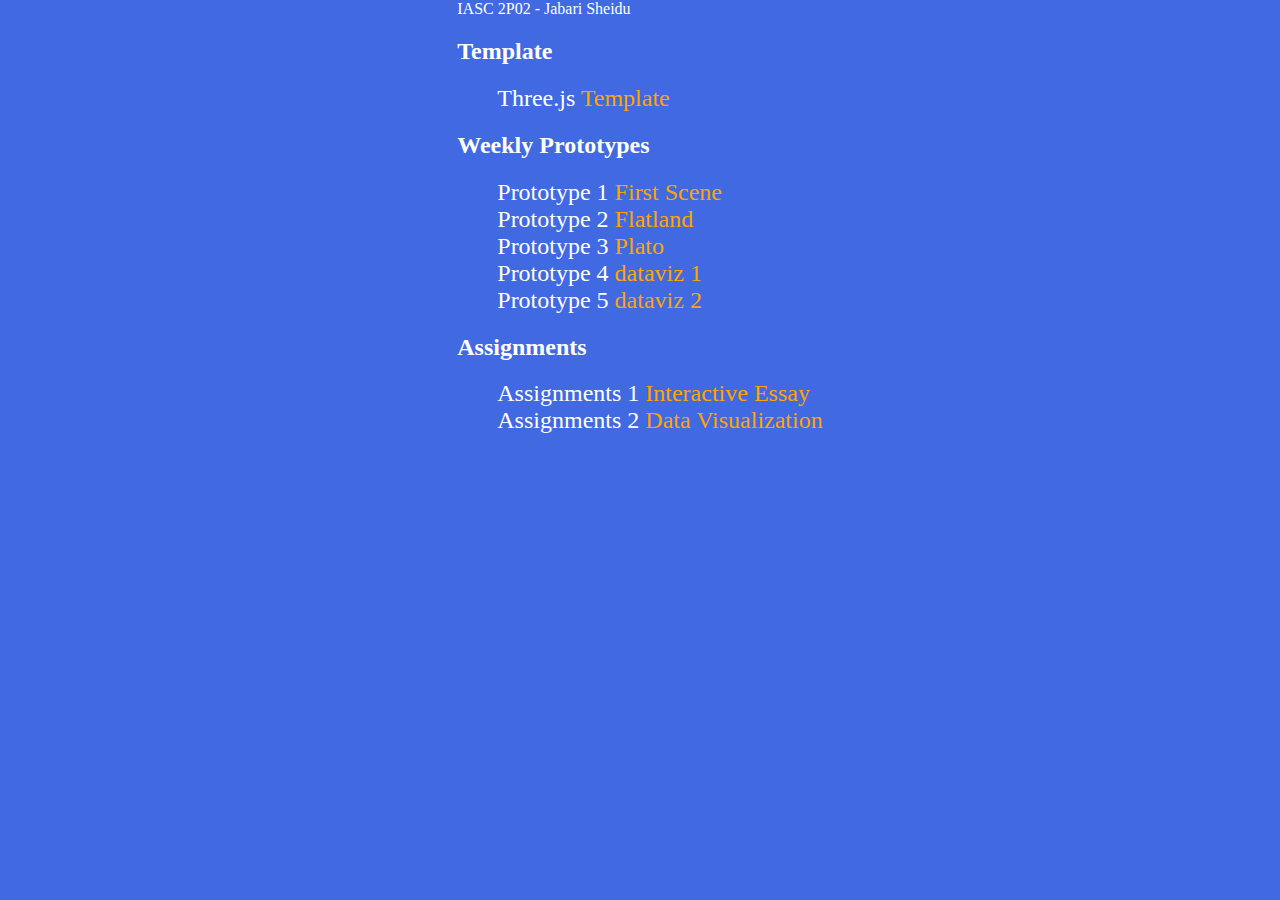
<file: index.html>
<!DOCTYPE html>
<head>
    <title>IASC 2P02 - Jabari Sheidu</title>

    <!-- css -->
     <link rel="stylesheet" href="style.css">
</head>
<body>
    <hi>IASC 2P02 - Jabari Sheidu</hi>

    <h2> Template</h2>
    <ul>
        <li>Three.js <a href="template/">Template</a> </li>
    </ul>

    <h2>Weekly Prototypes</h2>
    <ul>
        <li>Prototype 1 <a href="prototype1/">First Scene</a></li>
        <li>Prototype 2 <a href="prototype2/">Flatland</a></li>
        <li>Prototype 3 <a href="prototype3/">Plato</a></li>
        <li>Prototype 4 <a href="prototype4/">dataviz 1</a></li>
        <li>Prototype 5 <a href="prototype5/">dataviz 2</a></li>
    </ul>

    <h2>Assignments</h2>
    <ul>
        <li>Assignments 1 <a href="assignment1/">Interactive Essay</a></li>
        <li>Assignments 2 <a href="assignment2/">Data Visualization</a></li>
    </ul>
</body>
</file>
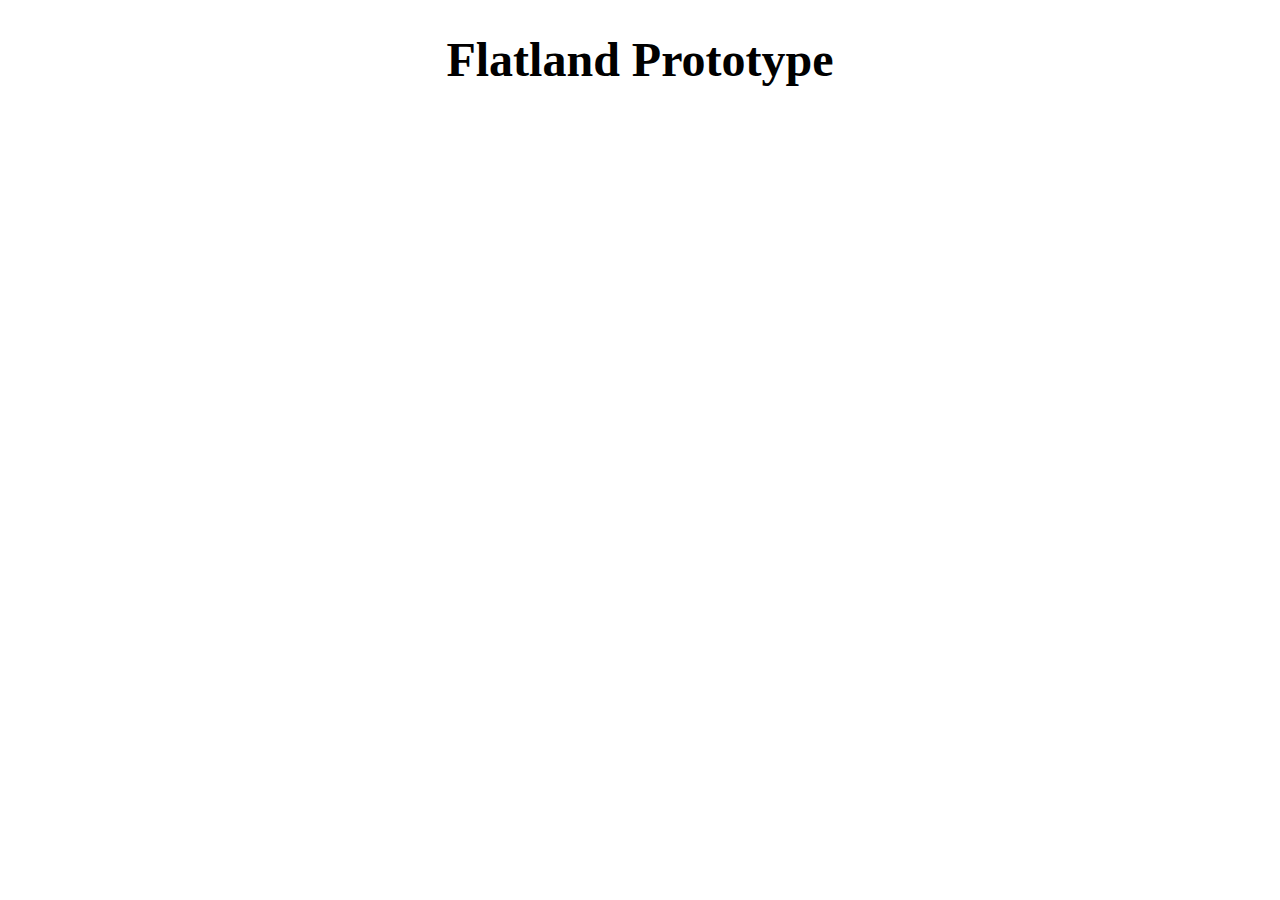
<file: prototype2/index.html>
<!DOCTYPE html>
<head>
    <title>FLatland Prototype</title>

    <!-- css -->
    <link rel="stylesheet" href="style.css">

    <!-- three.js importmap -->
    <script type="importmap">
        {
          "imports": {
            "three": "https://ga.jspm.io/npm:three@0.172.0/build/three.module.js",
            "OrbitControls": "https://ga.jspm.io/npm:three@0.172.0/examples/jsm/controls/OrbitControls.js",
            "lil-gui": "https://ga.jspm.io/npm:lil-gui@0.20.0/dist/lil-gui.esm.js"
         
          }
        }
        </script>

    <!-- three.js scene -->
     <script src="script.js" type="module"></script>

</head>
<body>
    <h1>Flatland Prototype</h1>
    <canvas class="webgl"></canvas>
</body>
</file>
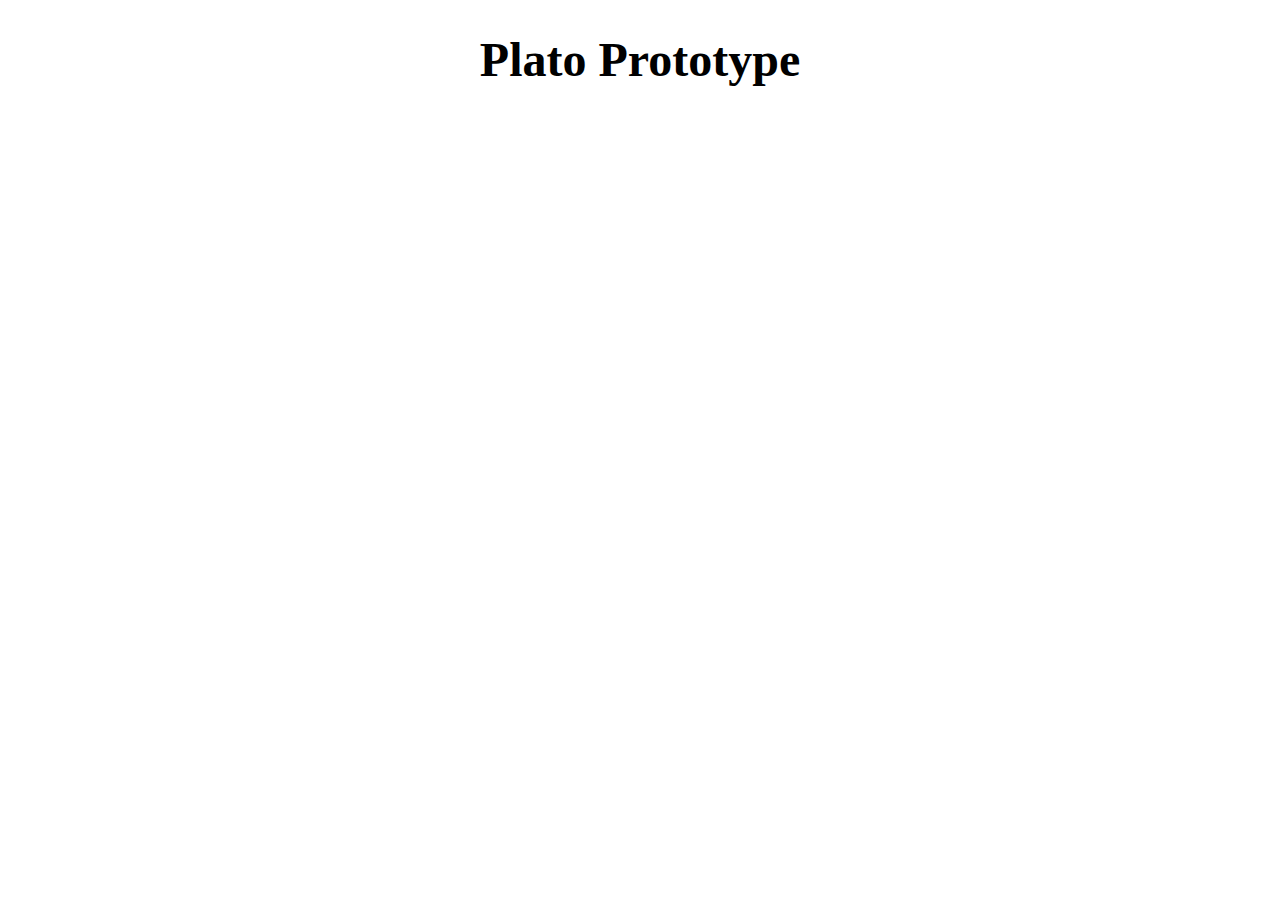
<file: prototype3/index.html>
<!DOCTYPE html>
<head>
    <title>Plato Prototype</title>

    <!-- css -->
    <link rel="stylesheet" href="style.css">

    <!-- three.js importmap -->
    <script type="importmap">
        {
          "imports": {
            "three": "https://ga.jspm.io/npm:three@0.172.0/build/three.module.js",
            "OrbitControls": "https://ga.jspm.io/npm:three@0.172.0/examples/jsm/controls/OrbitControls.js",
            "lil-gui": "https://ga.jspm.io/npm:lil-gui@0.20.0/dist/lil-gui.esm.js"
          }
        }
        </script>

    <!-- three.js scene -->
     <script src="script.js" type="module"></script>

</head>
<body>
    <h1>Plato Prototype</h1>
    <canvas class="webgl"></canvas>
</body>
</file>
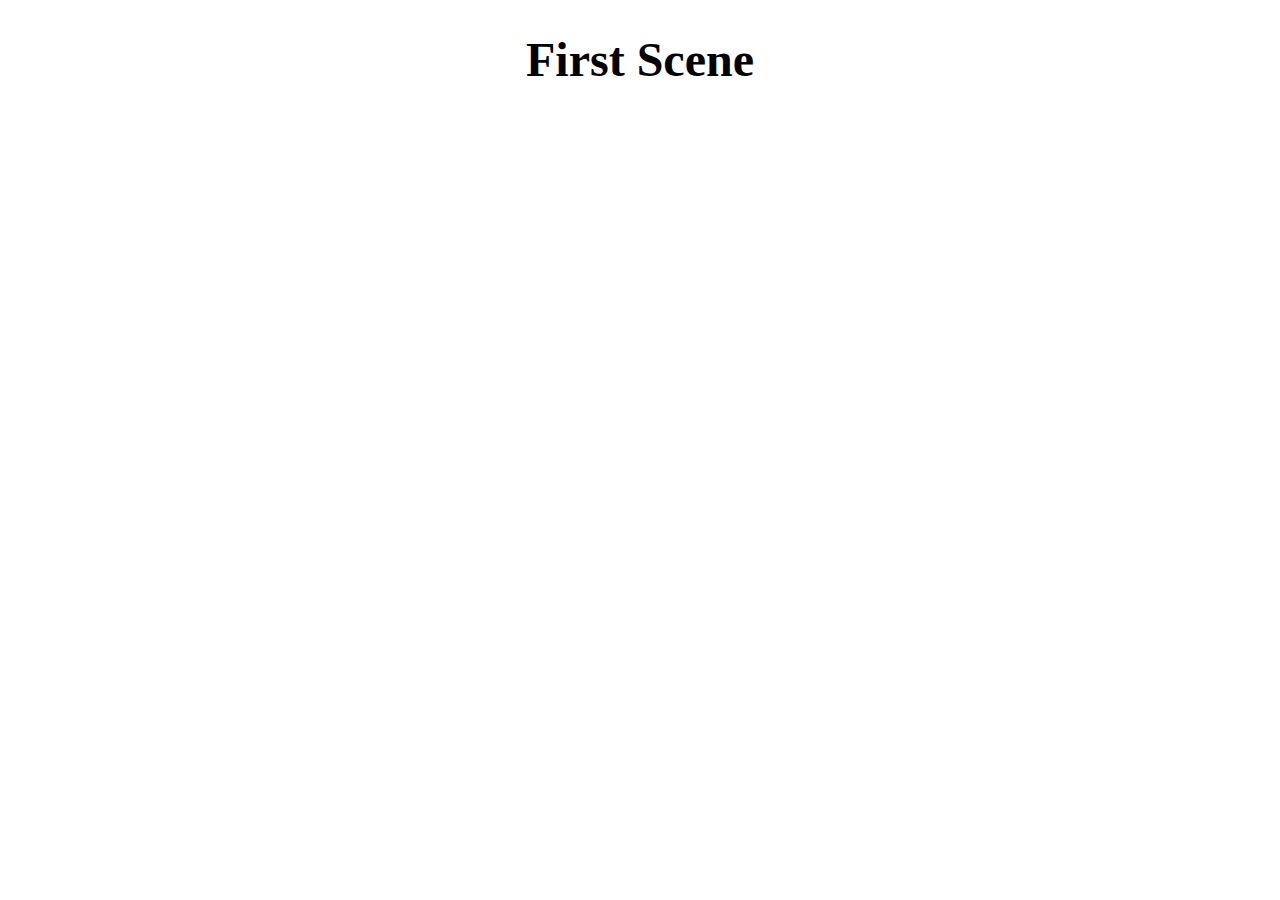
<file: template/index.html>
<!DOCTYPE html>
<head>
    <title>First Scene</title>

    <!-- css -->
    <link rel="stylesheet" href="style.css">

    <!-- three.js importmap -->
    <script type="importmap">
        {
          "imports": {
            "three": "https://ga.jspm.io/npm:three@0.172.0/build/three.module.js"
          }
        }
        </script>

    <!-- three.js scene -->
     <script src="script.js" type="module"></script>

</head>
<body>
    <h1>First Scene</h1>
    <canvas class="webgl"></canvas>
</body>
</file>
<file: style.css>
body {
    background-color: royalblue;
    color: white;
    width :fit-content;
    margin: 0 auto;
    text-align: left;
}

h1 {
    font-size: 36px;
}

h2 {
    font-size: 24px;
}

li {
    font-size: 24px;
    list-style-type: none;
}

a {
    color: orange;
    text-decoration: none;
}

a:hover {
    color: red;
    text-decoration: overline; 
}
</file>
<file: prototype2/style.css>
h1 {
    
    font-size: 48px;
    text-align: center;
}

.webgl {
    position: absolute;
    top: 0;
    left: 0;
    outline: none;
    z-index: -1;
}
</file>
<file: prototype3/style.css>
h1 {
    
    font-size: 48px;
    text-align: center;
}

.webgl {
    position: absolute;
    top: 0;
    left: 0;
    outline: none;
    z-index: -1;
}
</file>
<file: template/style.css>
h1 {
    
    font-size: 48px;
    text-align: center;
}

.webgl {
    position: absolute;
    top: 0;
    left: 0;
    outline: none;
    z-index: -1;
}
</file>
